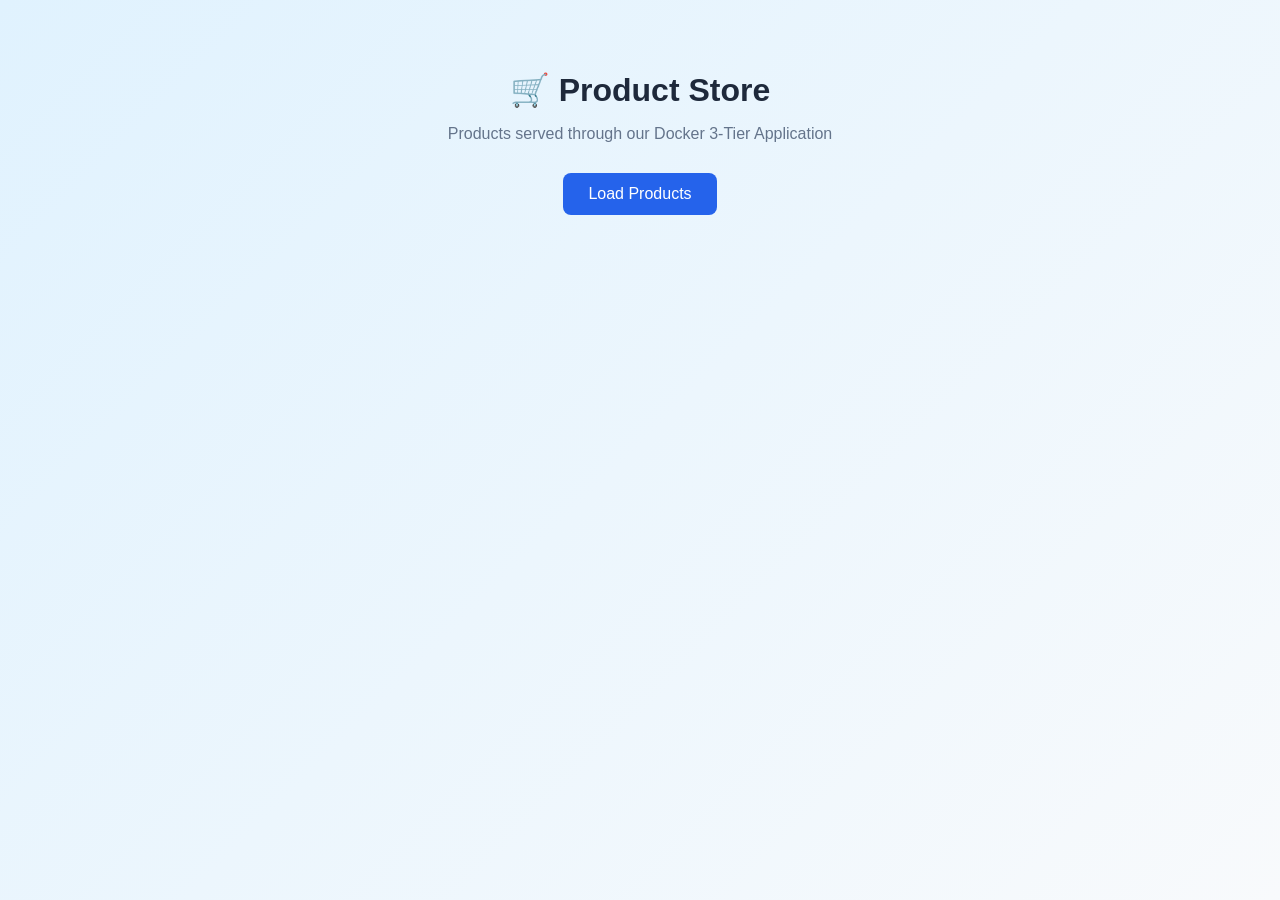
<file: Docker/3-tier-docker-app/frontend/index.html>
<!DOCTYPE html>
<html lang="en">
<head>
    <meta charset="UTF-8">
    <meta name="viewport" content="width=device-width, initial-scale=1.0">

    <title>Product Store</title>

    <style>
        * {
            box-sizing: border-box;
        }

        body {
            margin: 0;
            font-family: Arial, sans-serif;
            background: linear-gradient(135deg, #e0f2fe, #f8fafc);
            min-height: 100vh;
        }

        .container {
            max-width: 900px;
            margin: auto;
            padding: 50px 20px;
            text-align: center;
        }

        h1 {
            color: #1e293b;
            margin-bottom: 10px;
        }

        .subtitle {
            color: #64748b;
            margin-bottom: 30px;
        }

        button {
            background: #2563eb;
            color: white;
            border: none;
            padding: 12px 25px;
            border-radius: 8px;
            font-size: 16px;
            cursor: pointer;
            margin-bottom: 30px;
        }

        button:hover {
            background: #1d4ed8;
        }

        #products {
            display: grid;
            grid-template-columns: repeat(auto-fit, minmax(220px, 1fr));
            gap: 20px;
        }

        .product {
            background: white;
            padding: 25px;
            border-radius: 12px;
            box-shadow: 0 5px 15px rgba(0, 0, 0, 0.08);
        }

        .product h3 {
            color: #1e293b;
            margin-bottom: 10px;
        }

        .price {
            color: #16a34a;
            font-size: 20px;
            font-weight: bold;
        }
    </style>
</head>

<body>

    <div class="container">

        <h1>🛒 Product Store</h1>

        <p class="subtitle">
            Products served through our Docker 3-Tier Application
        </p>

        <button onclick="loadProducts()">
            Load Products
        </button>

        <div id="products"></div>

    </div>

    <script>
        async function loadProducts() {

            const response = await fetch("/api/products");
            const products = await response.json();

            let output = "";

            products.forEach(product => {

                output += `
                    <div class="product">
                        <h3>${product.name}</h3>
                        <div class="price">
                            ₹${product.price}
                        </div>
                    </div>
                `;

            });

            document.getElementById("products").innerHTML = output;
        }
    </script>

</body>
</html>
</file>
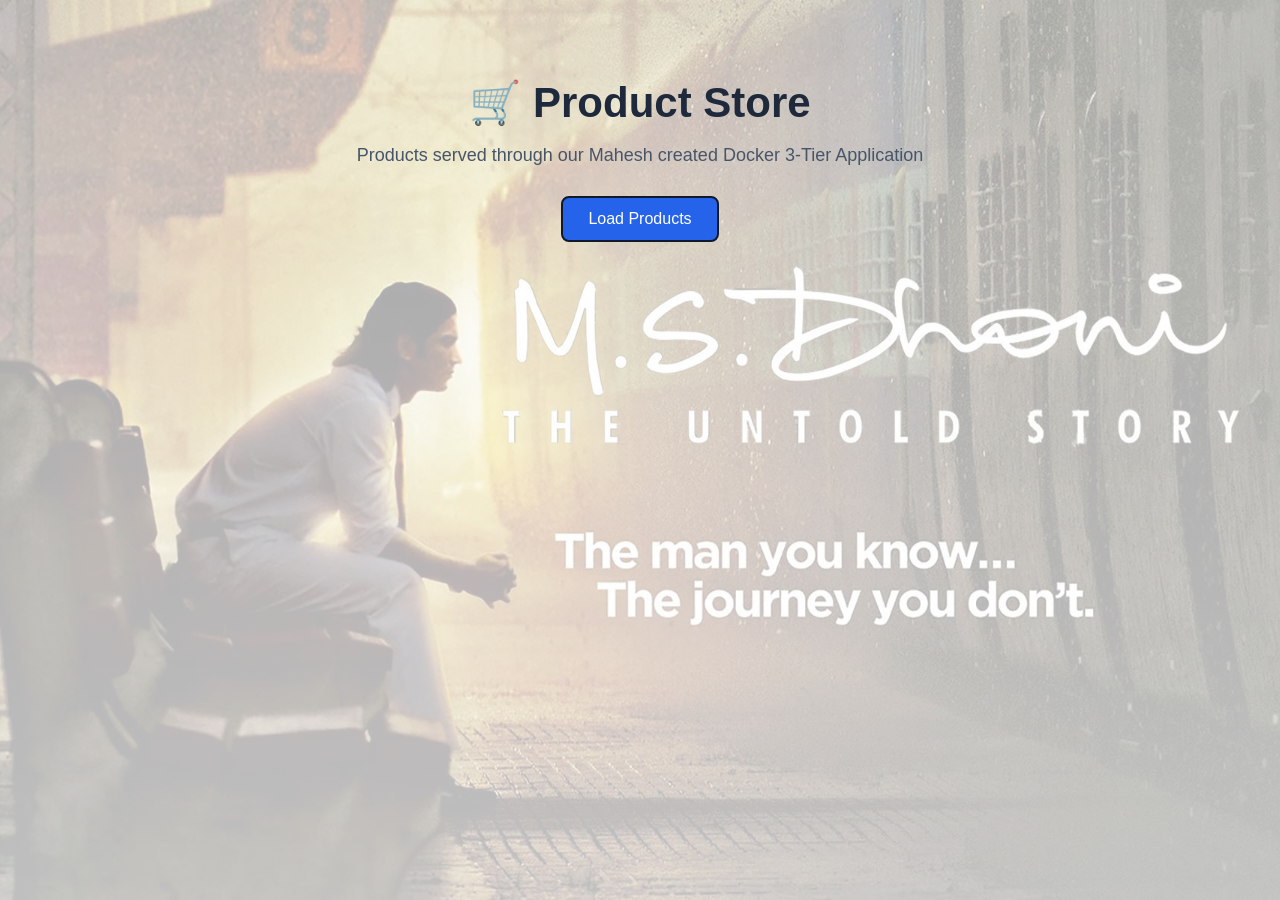
<file: Docker/3-tier-docker-application/frontend/index.html>
<!DOCTYPE html>
<html lang="en">
<head>
    <meta charset="UTF-8">
    <meta name="viewport" content="width=device-width, initial-scale=1.0">

    <title>Product Store</title>

    <style>
        * {
            box-sizing: border-box;
        }

        body {
            margin: 0;
            font-family: Arial, sans-serif;

            /* Spider-Man background */
            background-image:
                linear-gradient(
                    rgba(255, 255, 255, 0.65),
                    rgba(255, 255, 255, 0.75)
                ),
                url("msdhoni.jpg");

            background-size: cover;
            background-position: center;
            background-repeat: no-repeat;
            background-attachment: fixed;

            min-height: 100vh;
        }

        .container {
            max-width: 1000px;
            margin: auto;
            padding: 50px 20px;
            text-align: center;
        }

        h1 {
            color: #1e293b;
            margin-bottom: 10px;
            font-size: 42px;
        }

        .subtitle {
            color: #475569;
            font-size: 18px;
            margin-bottom: 30px;
        }

        button {
            background: #2563eb;
            color: white;
            border: 2px solid #111827;
            padding: 12px 25px;
            border-radius: 8px;
            font-size: 16px;
            cursor: pointer;
            margin-bottom: 30px;
        }

        button:hover {
            background: #1d4ed8;
        }

        #products {
            display: grid;
            grid-template-columns: repeat(
                auto-fit,
                minmax(220px, 1fr)
            );
            gap: 20px;
        }

        .product {
            background: rgba(255, 255, 255, 0.95);
            padding: 25px;
            border-radius: 12px;

            box-shadow:
                0 5px 15px rgba(0, 0, 0, 0.15);

            transition: transform 0.2s;
        }

        .product:hover {
            transform: translateY(-5px);
        }

        .product h3 {
            color: #1e293b;
            margin-bottom: 10px;
            font-size: 22px;
        }

        .price {
            color: #16a34a;
            font-size: 20px;
            font-weight: bold;
        }
    </style>
</head>

<body>

    <div class="container">

        <h1>🛒 Product Store</h1>

        <p class="subtitle">
            Products served through our Mahesh created Docker 3-Tier Application
        </p>

        <button onclick="loadProducts()">
            Load Products
        </button>

        <div id="products"></div>

    </div>

    <script>

        async function loadProducts() {

            try {

                const response = await fetch("/api/products");

                if (!response.ok) {
                    throw new Error("Failed to load products");
                }

                const products = await response.json();

                let output = "";

                products.forEach(product => {

                    output += `
                        <div class="product">

                            <h3>
                                ${product.name}
                            </h3>

                            <div class="price">
                                ₹${product.price}
                            </div>

                        </div>
                    `;

                });

                document.getElementById("products").innerHTML = output;

            } catch (error) {

                document.getElementById("products").innerHTML = `
                    <div class="product">
                        <h3>❌ OOps!</h3>
                        <p>Unable to load products.</p>
                    </div>
                `;

                console.error(error);
            }
        }

    </script>

</body>
</html>
</file>
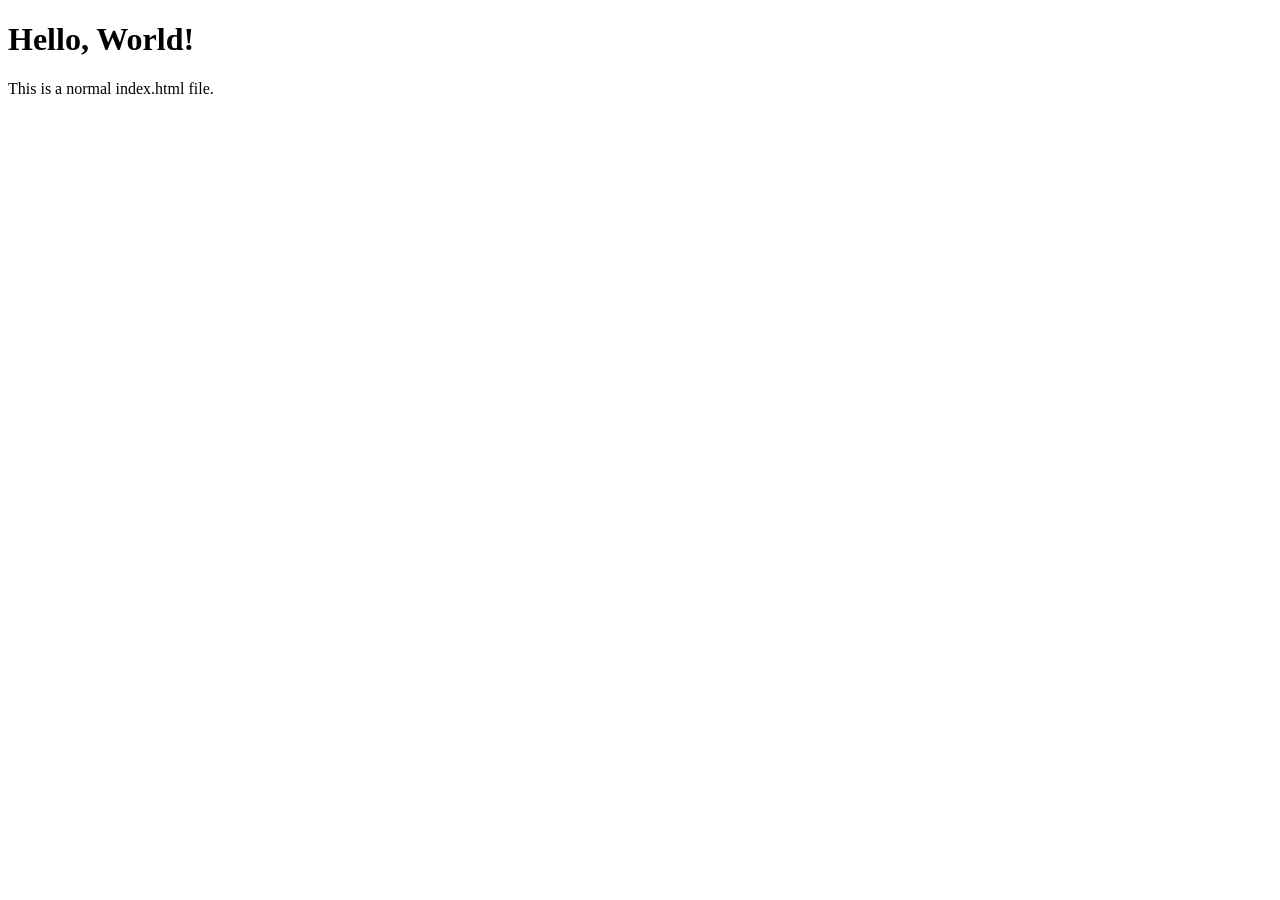
<file: Terraform/Day-3_Create_S3_with_terraform/S3_advanced_realtime/index.html>
<!DOCTYPE html>
<html lang="en">
<head>
    <meta charset="UTF-8">
    <meta name="viewport" content="width=device-width, initial-scale=1.0">
    <title>My First Page</title>
</head>
<body>
    <h1>Hello, World!</h1>
    <p>This is a normal index.html file.</p>
</body>
</html>
</file>
